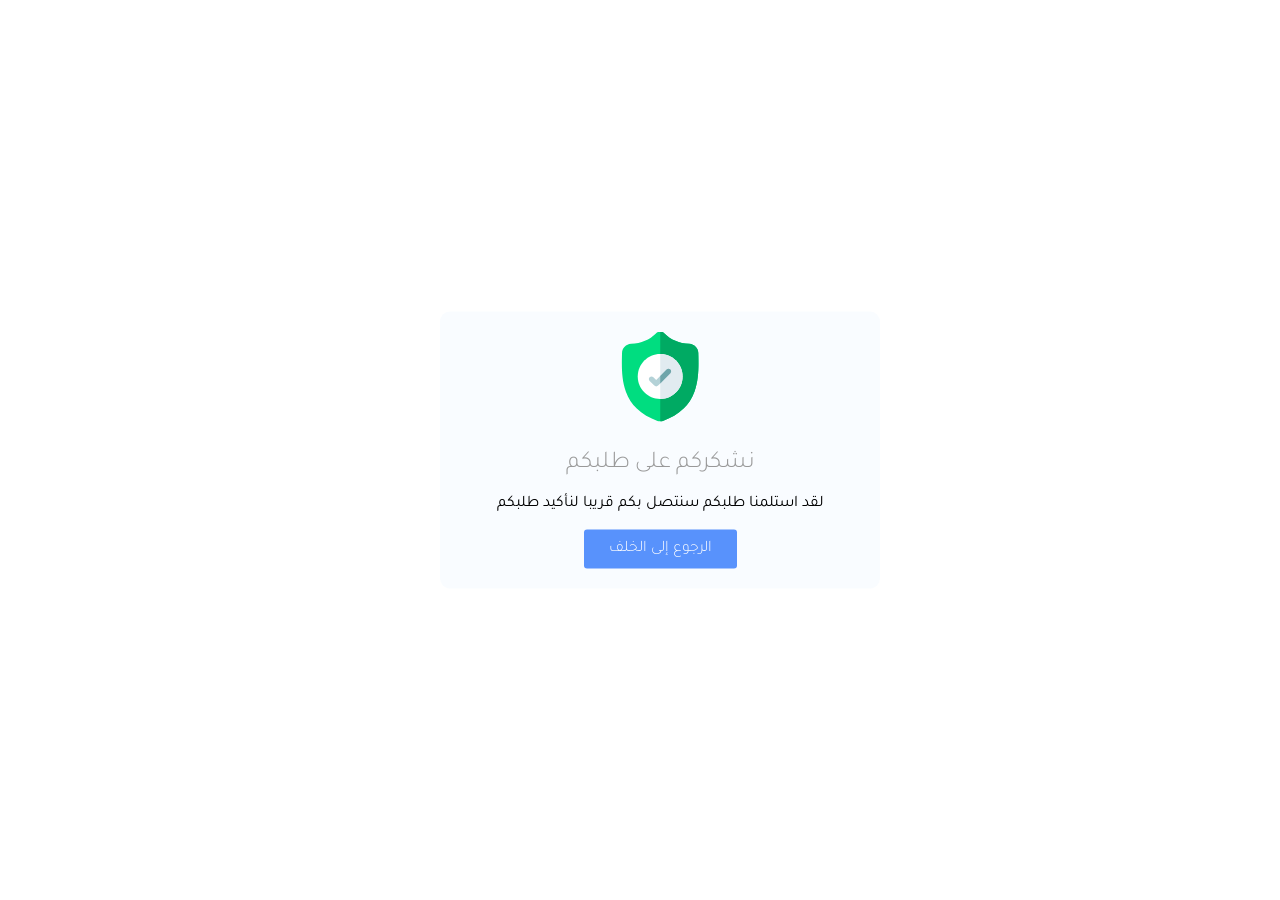
<file: E COM/success.html>
<!DOCTYPE html>
<html lang='en'>

<head>
    <meta charset='utf-8'>
    <title>Form To Google Sheets</title>
    <meta content='IE=edge' http-equiv='X-UA-Compatible'>
    <meta content='width=device-width, initial-scale=1' name='viewport'>
    <style type="text/css">
        @import url('https://fonts.googleapis.com/css?family=Tajawal:400,700');
        * {
            font-size: 16px;
        }

        body.success {
            background-image: url(https://cdn.stocksnap.io/img-thumbs/960w/FOY2BVBLR9.jpg);
            background-size: cover;
            background-position: top center;
            background-repeat: no-repeat;
        }

        input:focus,
        button:focus {
            outline: none;
        }

        button:hover,
        .reset:hover {
            opacity: .8;
        }

        button:active,
        .reset:active {
            opacity: .5;
        }

        .container {
            width: 400px;
            position: absolute;
            top: 50%;
            left: 50%;
            -webkit-transform: translate(-50%, -50%);
            -ms-transform: translate(-50%, -50%);
            transform: translate(-50%, -50%);
        }

        .steps {
            margin-bottom: 10px;
            position: relative;
            height: 25px;
        }

        .steps>div {
            position: absolute;
            top: 0;
            -webkit-transform: translate(-50%);
            -ms-transform: translate(-50%);
            transform: translate(-50%);
            height: 25px;
            padding: 0 5px;
            ;
            display: inline-block;
            width: 80px;
            text-align: center;
            -webkit-transition: .3s all ease;
            transition: .3s all ease;
        }

        .steps>div>span {
            line-height: 25px;
            height: 25px;
            margin: 0;
            color: #777;
            font-family: 'Tajawal', sans-serif;
            font-size: .9rem;
            font-weight: 300;
        }

        .steps>div>.liner {
            position: absolute;
            height: 2px;
            width: 0%;
            left: 0;
            top: 50%;
            margin-top: -1px;
            background: #999;
            -webkit-transition: .3s all ease;
            transition: .3s all ease;
        }

        .step-one {
            left: 0;
        }

        .step-two {
            left: 50%;
            clip: rect(0, 0px, 25px, 0px);
        }

        .step-three {
            left: 100%;
            clip: rect(0, 0px, 25px, 0px);
        }

        .line {
            width: 100%;
            height: 5px;
            background: #ddd;
            position: relative;
            border-radius: 10px;
            overflow: visible;
            margin-bottom: 50px;
        }

        .line .dot-move {
            position: absolute;
            top: 50%;
            left: 0%;
            width: 15px;
            height: 15px;
            -webkit-transform: translate(-50%, -50%);
            -ms-transform: translate(-50%, -50%);
            transform: translate(-50%, -50%);
            background: #ddd;
            border-radius: 50%;
            -webkit-transition: .3s all ease;
            transition: .3s all ease;
        }

        .line .dot {
            position: absolute;
            top: 50%;
            width: 15px;
            height: 15px;
            left: 0;
            background: #ddd;
            border-radius: 50%;
            -webkit-transition: .3s all ease;
            transition: .3s all ease;
            -webkit-transform: translate(-50%, -50%) scale(.5);
            -ms-transform: translate(-50%, -50%) scale(.5);
            transform: translate(-50%, -50%) scale(.5);
        }

        .line .dot.zero {
            left: 0%;
            background: #bbb;
        }

        .container.slider-one-active .dot.zero {
            background: #5892fc;
        }

        .line .dot.center {
            left: 50%;
            background: #bbb
        }

        .line .dot.full {
            left: 100%;
            background: #bbb
        }

        .slider-ctr {
            width: 100%;
            overflow: hidden;
        }

        .slider {
            overflow: hidden;
            width: 1200px;
            -webkit-transition: .3s all ease;
            transition: .3s all ease;
            -webkit-transform: translate(0px) scale(1);
            -ms-transform: translate(0px) scale(1);
            transform: translate(0px) scale(1);
        }

        .container.slider-one-active .slider-two,
        .container.slider-one-active .slider-three {
            -webkit-transform: scale(.5);
            -ms-transform: scale(.5);
            transform: scale(.5);
        }

        .container.slider-two-active .slider-one,
        .container.slider-two-active .slider-three {
            -webkit-transform: scale(.5);
            -ms-transform: scale(.5);
            transform: scale(.5);
        }

        .container.slider-three-active .slider-one,
        .container.slider-three-active .slider-two {
            -webkit-transform: scale(.5);
            -ms-transform: scale(.5);
            transform: scale(.5);
        }

        .slider-one,
        .slider-two,
        .slider-three {
            -webkit-transition: .3s all ease;
            transition: .3s all ease;
        }

        .slider-form {
            float: left;
            width: 400px;
            text-align: center;
            font-family: tajawal;
            background: #f0f8ff61;
            padding: 20px;
            border-radius: 10px;
        }

        .slider-form h2 {
            font-size: 1.5rem;
            font-family: 'Tajawal', sans-serif;
            font-weight: 300;
            margin-bottom: 15px;
            color: #999;
            position: relative;
        }

        .slider-form h2 .yourname {
            font-weight: 400;
        }

        .slider-form h3 {
            font-size: 1.5rem;
            font-family: 'Tajawal', sans-serif;
            font-weight: 300;
            margin-bottom: 50px;
            line-height: 1.5;
            color: #999;
            position: relative;
        }

        .slider-form h3 .balapa {
            font-family: 'Pacifico', sans-serif;
            display: inline-block;
            color: #5892fc;
            text-decoration: none
        }

        .slider-form input,
        select {
            width: 100%;
            box-sizing: border-box;
            padding: 15px 20px;
            background: #fafafa;
            border: 1px solid transparent;
            color: #777;
            border-radius: 50px;
            margin-bottom: 5px;
            font-size: 1rem;
            font-family: 'Tajawal', sans-serif;
            position: relative;
            z-index: 99;
        }

        .slider-form input:focus,
        select {
            background: #fcfcfc;
            border: 1px solid #ddd;
        }

        .slider-form button,
        .reset {
            display: inline-block;
            text-decoration: none;
            background: #5892fc;
            border: none;
            color: white;
            padding: 10px 25px;
            font-size: 1rem;
            border-radius: 3px;
            cursor: pointer;
            font-family: 'Tajawal', sans-serif;
            font-weight: 300;
            position: relative;
        }

        /*  emot */

        .label-ctr {
            margin-bottom: 50px;
        }

        label.radio {
            height: 55px;
            width: 55px;
            display: inline-block;
            margin: 0 10px;
            background: transparent;
            position: relative;
            border-radius: 50%;
            cursor: pointer
        }

        label.radio input {
            visibility: hidden
        }

        label.radio input:checked+.emot {
            -webkit-transform: scale(1.25);
            -ms-transform: scale(1.25);
            transform: scale(1.25);
        }

        label.radio input:checked+.emot,
        label.radio input:checked+.emot .mouth {
            border-color: #5892fc;
        }

        label.radio input:checked+.emot:before,
        label.radio input:checked+.emot:after {
            background: #5892fc;
        }

        label.radio .emot {
            position: absolute;
            top: 0;
            left: 0;
            right: 0;
            bottom: 0;
            background: #fafafa;
            border-radius: 50%;
            border: 2px solid #ddd;
            -webkit-transition: .3s all ease;
            transition: .3s all ease;
        }

        label.radio .emot:before {
            content: "";
            position: absolute;
            top: 15px;
            left: 15px;
            width: 5px;
            height: 10px;
            background: #ddd;
        }

        label.radio .emot:after {
            content: "";
            position: absolute;
            top: 15px;
            right: 15px;
            width: 5px;
            height: 10px;
            background: #ddd;
        }

        label.radio .emot .mouth {
            position: absolute;
            bottom: 10px;
            right: 15px;
            left: 15px;
            height: 15px;
            border-radius: 50%;
            border: 3px solid #ddd;
            background: transparent;
            clip: rect(0, 35px, 10px, 0);
        }

        label.radio .emot .mouth.smile {
            -webkit-transform: rotate(180deg);
            -ms-transform: rotate(180deg);
            transform: rotate(180deg);
        }

        label.radio .emot .mouth.sad {
            -webkit-transform: translateY(50%);
            -ms-transform: translateY(50%);
            transform: translateY(50%);
        }

        /*  center */

        .container.center .line .dot-move {
            left: 50%;
            -webkit-animation: .3s anim 1;
        }

        .container.center .line .dot.center {
            background: #5892fc;
        }

        .container.center .slider {
            -webkit-transform: translate(-400px);
            -ms-transform: translate(-400px);
            transform: translate(-400px);
        }

        .container.center .step-two {
            clip: rect(0, 100px, 25px, 0px);
        }

        .container.center .step-one .liner {
            width: 100%;
        }

        /*  full */

        .container.full .line .dot-move {
            left: 100%;
            -webkit-animation: .3s anim 1;
        }

        .container.full .line .dot.full {
            background: #5892fc;
        }

        .container.full .slider {
            -webkit-transform: translate(-800px);
            -ms-transform: translate(-800px);
            transform: translate(-800px);
        }

        .container.full .step-two,
        .container.full .step-three {
            clip: rect(0, 100px, 25px, 0px);
        }

        .container.full .step-one .liner,
        .container.full .step-two .liner {
            width: 100%;
        }
    </style>


    <!-- Facebook Pixel [MEN] Code -->
    <script>
        ! function(f, b, e, v, n, t, s) {
            if (f.fbq) return;
            n = f.fbq = function() {
                n.callMethod ?
                    n.callMethod.apply(n, arguments) : n.queue.push(arguments)
            };
            if (!f._fbq) f._fbq = n;
            n.push = n;
            n.loaded = !0;
            n.version = '2.0';
            n.queue = [];
            t = b.createElement(e);
            t.async = !0;
            t.src = v;
            s = b.getElementsByTagName(e)[0];
            s.parentNode.insertBefore(t, s)
        }(window, document, 'script',
            'https://connect.facebook.net/en_US/fbevents.js');
        fbq('init', '1229675060533411');
    </script>
    <noscript><img height="1" width="1" style="display:none"
  src="https://www.facebook.com/tr?id=1229675060533411&ev=PageView&noscript=1"
/></noscript>
    <!-- End Facebook Pixel [MEN] Code -->

    <!-- Facebook Pixel [MEN] Code -->
    <script>
        ! function(f, b, e, v, n, t, s) {
            if (f.fbq) return;
            n = f.fbq = function() {
                n.callMethod ?
                    n.callMethod.apply(n, arguments) : n.queue.push(arguments)
            };
            if (!f._fbq) f._fbq = n;
            n.push = n;
            n.loaded = !0;
            n.version = '2.0';
            n.queue = [];
            t = b.createElement(e);
            t.async = !0;
            t.src = v;
            s = b.getElementsByTagName(e)[0];
            s.parentNode.insertBefore(t, s)
        }(window, document, 'script',
            'https://connect.facebook.net/en_US/fbevents.js');
        fbq('init', '2138254096292377');
    </script>
    <noscript><img height="1" width="1" style="display:none"
  src="https://www.facebook.com/tr?id=2138254096292377&ev=PageView&noscript=1"
/></noscript>
    <!-- End Facebook Pixel [MEN] Code -->
</head>

<body class="success">
    <script>
        fbq('track', 'Lead');
    </script>


    <div class="container">
        <!-- Contact Form - sent to a Google Sheet -->

        <div class="slider-form slider-one">

            <img src="[data-uri]"
                width="90" />

            <h2>نشكركم على طلبكم</h2>

            <p>لقد استلمنا طلبكم سنتصل بكم قريبا لنأكيد طلبكم</p>

            <button class="btn" onclick="window.history.back();">الرجوع إلى الخلف</button>
        </div>
    </div>
    <script src="https://ajax.googleapis.com/ajax/libs/jquery/2.1.4/jquery.min.js"></script>
    <!-- Custom Theme JavaScript -->
    <script src='google-sheet.js'></script>



</html>
</file>
